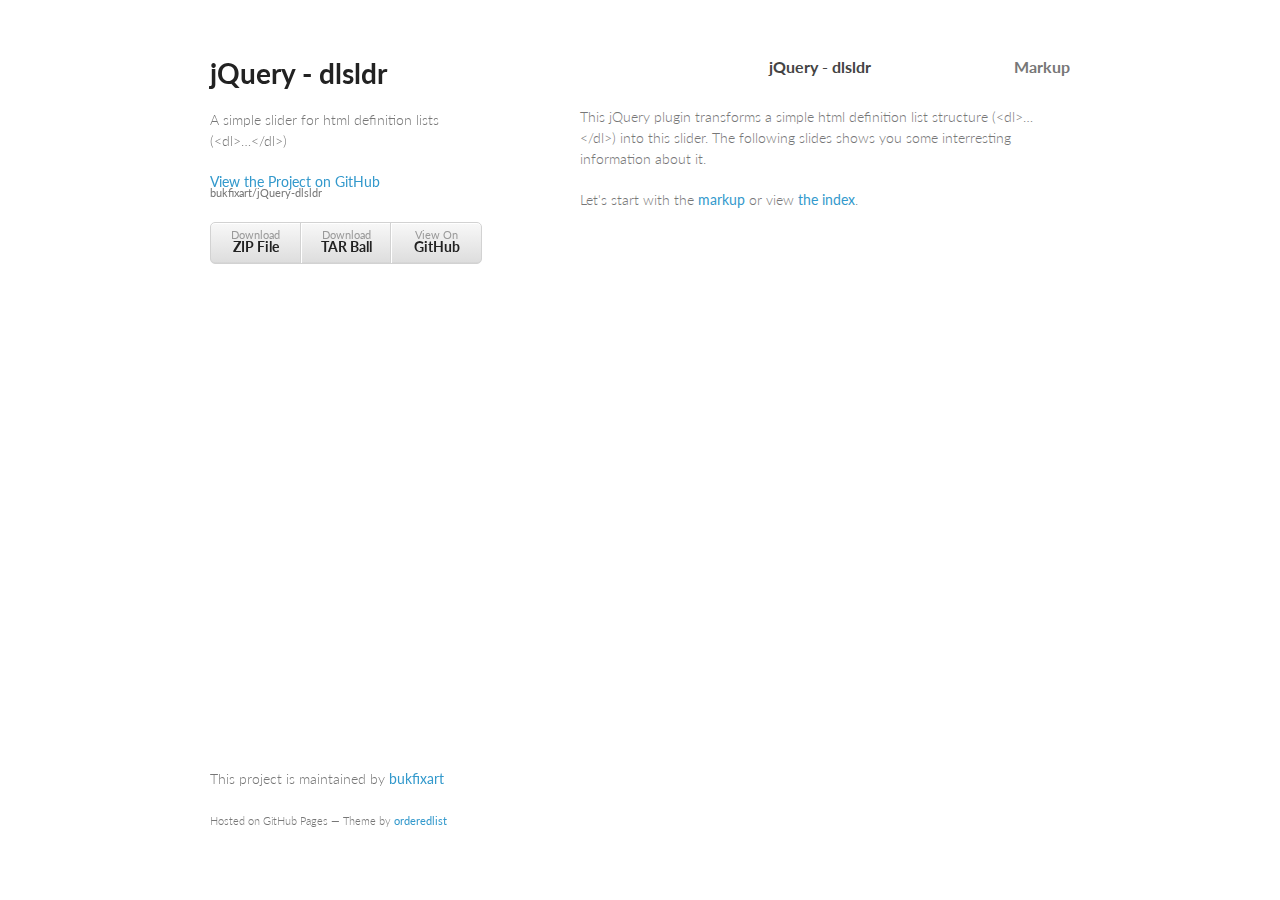
<file: index.html>
<!doctype html>
<html>
  <head>
    <meta charset="utf-8">
    <meta http-equiv="X-UA-Compatible" content="chrome=1">
    <title>jQuery - dlsldr by bukfixart</title>

    <link rel="stylesheet" href="stylesheets/styles.css">
    <link rel="stylesheet" href="stylesheets/pygment_trac.css">
    <link rel="stylesheet" href="css/default.css">
    <meta name="viewport" content="width=device-width, initial-scale=1, user-scalable=no">
    <!--[if lt IE 9]>
    <script src="//html5shiv.googlecode.com/svn/trunk/html5.js"></script>
    <![endif]-->
  </head>
  <body>
    <div class="wrapper">
      <header>
        <h1><a href="#jquerydlsldr" onclick="jQuery('.dlsldr').dlsldr( 'goTo', 0, true)">jQuery - dlsldr</a></h1>
        <p>A simple slider for html definition lists (&lt;dl&gt;&hellip;&lt;/dl&gt;)</p>

        <p class="view"><a href="https://github.com/bukfixart/jQuery-dlsldr">View the Project on GitHub <small>bukfixart/jQuery-dlsldr</small></a></p>


        <ul>
          <li><a href="https://github.com/bukfixart/jQuery-dlsldr/zipball/master">Download <strong>ZIP File</strong></a></li>
          <li><a href="https://github.com/bukfixart/jQuery-dlsldr/tarball/master">Download <strong>TAR Ball</strong></a></li>
          <li><a href="https://github.com/bukfixart/jQuery-dlsldr">View On <strong>GitHub</strong></a></li>
        </ul>
      </header>
      <section>

        <dl class="dlsldr">
            <dt><h3>jQuery - dlsldr</h3></dt>
            <dd>
                <p>This jQuery plugin transforms a simple html definition list structure (&lt;dl&gt;&hellip;&lt;/dl&gt;) into this slider. The following slides shows you some interresting information about it.</p>

                <p>Let's start with the <a href="#markup" onclick="jQuery('.dlsldr').dlsldr( 'goTo', 1, true)">markup</a> or view <a href="#index" onclick="jQuery('.dlsldr').dlsldr( 'goToLast' )">the index</a>.</p>
            </dd>

            <dt><h3>Markup</h3></dt>
            <dd>
                <p>The Markup is quite simple.</p>

                <pre><code>&lt;dl&gt;
    &lt;dt&gt;some title&lt;/dt&gt;
    &lt;dd&gt;some content&lt;/dd&gt;
    &hellip;
&lt;/dl&gt;
</code></pre>
                <p>After this, you only have to tell the plugin to start: <a href="#initialization" onclick="jQuery('.dlsldr').dlsldr( 'goTo', 2, true);">Initialization</a>.</p>
            </dd>

            <dt><h3>Initialization</h3></dt>
            <dd>
                <p>To initialize to plugin just use this little snippet inside your javascript</p>

                <pre><code>$( 'dl' ).dlsldr();</code></pre>

                <p>and it's done.</p>

                <p>Off course, there're many of options and also some methods to interact with, but this is all you need to getting started.</p>

                <p>If you are bored of clicking this slides one by one, just try to click or move a title or the contents directly ;-)</p>

                <p>Now dive in, an get <a href="#moreinformation" onclick="jQuery('.dlsldr').dlsldr( 'goTo', 3, true);">more information</a>.</p>

            </dd>

            <dt><h3>More information</h3></dt>
            <dd>
                <p>Unfortunately there isn't any more information here, since they'll be written. Please take a look at the <a href="https://github.com/bukfixart/jQuery-dlsldr/blob/master/README.md" target="githubdlsldr" title="readme">readme</a> of this project.</p>
            </dd>

            <dt><h3>Index</h3></dt>
            <dd>
                <ol>
                    <li><a href="#jquerydlsldr" onclick="jQuery('.dlsldr').dlsldr( 'goTo', 0, true)">jQuery - dlsldr</a></li>
                    <li><a href="#markup" onclick="jQuery('.dlsldr').dlsldr( 'goTo', 1, true)">Markup</a></li>
                    <li><a href="#markup" onclick="jQuery('.dlsldr').dlsldr( 'goTo', 2, true);">Initialization</a></li>
                    <li><a href="#moreinformation" onclick="jQuery('.dlsldr').dlsldr( 'goTo', 3, true);">More information</a></li>
                    <li><a href="#index" onclick="jQuery('.dlsldr').dlsldr( 'goToLast', true );">Index - you are here!1!</a></li>
                </ol>
            </dd>

        </dl>

      </section>
      <footer>
        <p>This project is maintained by <a href="https://github.com/bukfixart">bukfixart</a></p>
        <p><small>Hosted on GitHub Pages &mdash; Theme by <a href="https://github.com/orderedlist">orderedlist</a></small></p>
      </footer>
    </div>
    <script src="javascripts/scale.fix.js"></script>
    <script src="javascripts/jquery-1.8.0.min.js"></script>
    <script src="javascripts/dlsldr-0.0.2.min.js"></script>
    <script type="text/javascript">
    // <![CDATA[
        ;( function( $ )
        {
            $( function()
            {
                $( '.dlsldr' ).dlsldr();
            } );
        } ( jQuery ) );
    // ]]>
    </script>

              <script type="text/javascript">
            var gaJsHost = (("https:" == document.location.protocol) ? "https://ssl." : "http://www.");
            document.write(unescape("%3Cscript src='" + gaJsHost + "google-analytics.com/ga.js' type='text/javascript'%3E%3C/script%3E"));
          </script>
          <script type="text/javascript">
            try {
              var pageTracker = _gat._getTracker("UA-34213294-1");
            pageTracker._trackPageview();
            } catch(err) {}
          </script>

  </body>
</html>
</file>
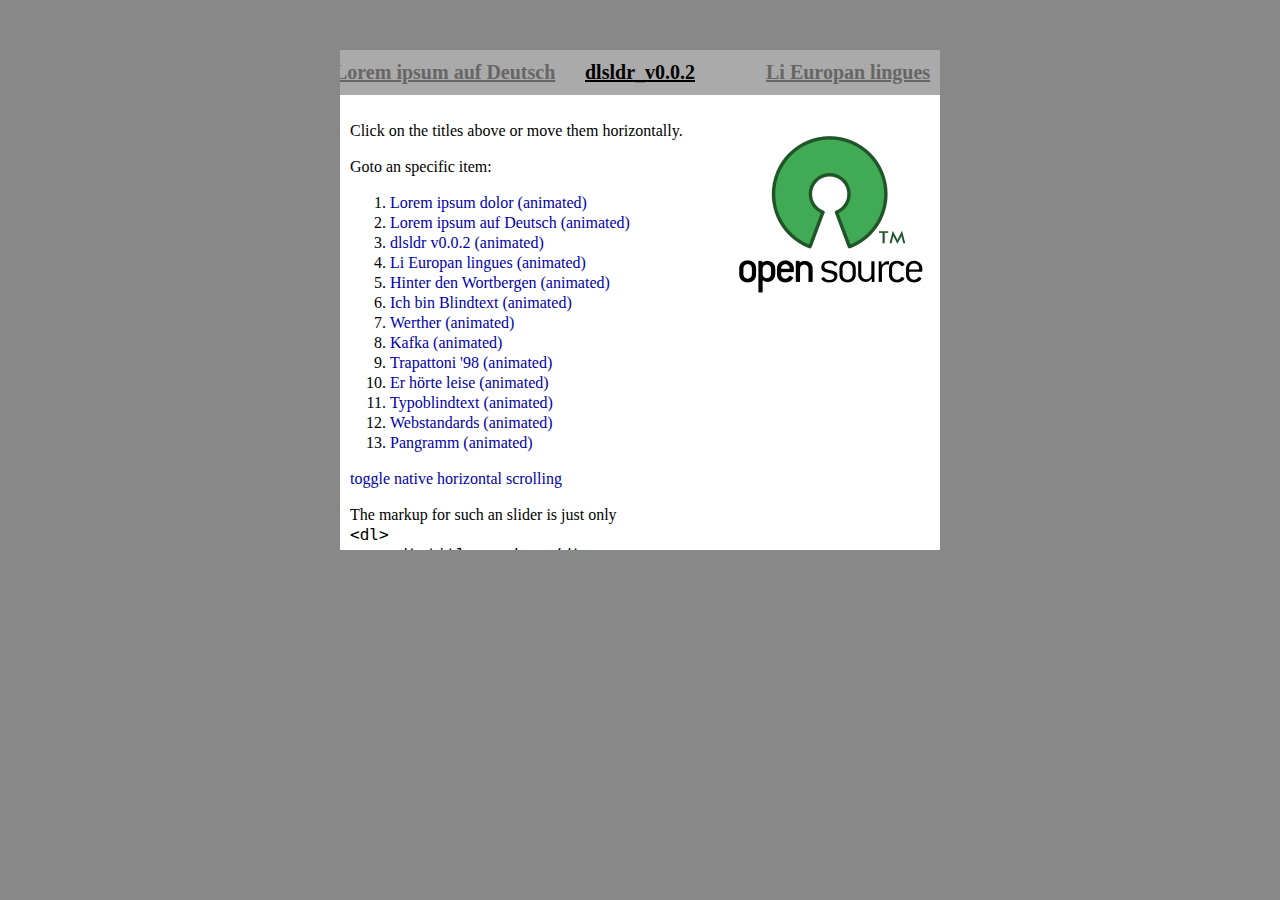
<file: examples/default.html>
<!DOCTYPE html>
<html>
    <head>

        <meta http-equiv="content-type" content="text/html; charset=utf-8"/>

        <script src="../lib/js/jquery/jquery-1.8.0.min.js" type="text/javascript"></script>
        <script src="../js/dlsldr-0.0.2.js" type="text/javascript"></script>

        <style>

            html
            {
                font-size           : 62.5%;
            }

            body
            {
                font-family         : 'Times New Roman';
                font-size           : 16px;
                font-size           : 1.6rem;
                line-height         : 1.25;
                background          : #888;
            }

            dl
            {
                width               : 600px;
                margin              : 50px auto;
                color               : #000;
                background          : #aaa;
            }

            dl dt
            {
                font-size           : 20px;
                font-size           : 2rem;
                font-weight         : bold;
                cursor              : pointer;
                text-decoration     : underline;
                padding             : 10px;
            }

            dl dd
            {
                padding             : 10px;
                margin-left         : 0px;
                background          : #fff;
                overflow            : auto;
            }

            p
            {
                text-align          : justify;
            }


            dl dt
            {
                color               : #666;
            }

            dl dt.dlsldr-active
            {
                color               : #000;
            }

            dl.hscroll {
                overflow-x          : auto !important;
            }

            a
            {
                color               : #00a;
                text-decoration     : none;
            }

            a:hover
            {
                color               : #a00;
                text-decoration     : underline;
            }

        </style>
    </head>
    <body>


        <dl class="dlsldr">
            <dt>
                Lorem ipsum dolor
            </dt>
            <dd>
                <p>Lorem ipsum dolor sit amet, consectetuer adipiscing elit. Aenean commodo ligula eget dolor. Aenean massa. Cum sociis natoque penatibus et magnis dis parturient montes, nascetur ridiculus mus.</p>

                <p>Donec quam felis, ultricies nec, pellentesque eu, pretium quis, sem. Nulla consequat massa quis enim. Donec pede justo, fringilla vel, aliquet nec, vulputate eget, arcu. In enim justo, rhoncus ut, imperdiet a, venenatis vitae, justo.</p>

                <p>Nullam dictum felis eu pede mollis pretium. Integer tincidunt. Cras dapibus. Vivamus elementum semper nisi. Aenean vulputate eleifend tellus. Aenean leo ligula, porttitor eu, consequat vitae, eleifend ac, enim. Aliquam lorem ante, dapibus in, viverra quis, feugiat a, tellus.</p>

                <p>Phasellus viverra nulla ut metus varius laoreet. Quisque rutrum. Aenean imperdiet. Etiam ultricies nisi vel augue. Curabitur ullamcorper ultricies nisi. Nam eget dui. Etiam rhoncus.</p>

                <p>Maecenas tempus, tellus eget condimentum rhoncus, sem quam semper libero, sit amet adipiscing sem neque sed ipsum. Nam quam nunc, blandit vel, luctus pulvinar, hendrerit id, lorem. Maecenas nec odio et ante tincidunt tempus. Donec vitae sapien ut libero venenatis faucibus. Nullam quis ante. Etiam sit amet orci eget eros faucibus tincidunt. Duis leo. Sed fringilla mauris sit amet nibh. Donec sodales sagittis magna. Sed consequat, leo eget bibendum sodales, augue velit cursus nunc,</p>
            </dd>

            <dt>
                Lorem ipsum auf Deutsch
            </dt>
            <dd>
                <p>Auch gibt es niemanden, der den Schmerz an sich liebt, sucht oder wünscht, nur, weil er Schmerz ist, es sei denn, es kommt zu zufälligen Umständen, in denen Mühen und Schmerz ihm große Freude bereiten können.</p>

                <p>Um ein triviales Beispiel zu nehmen, wer von uns unterzieht sich je anstrengender körperlicher Betätigung, außer um Vorteile daraus zu ziehen?</p>

                <p>Aber wer hat irgend ein Recht, einen Menschen zu tadeln, der die Entscheidung trifft, eine Freude zu genießen, die keine unangenehmen Folgen hat, oder einen, der Schmerz vermeidet, welcher keine daraus resultierende Freude nach sich zieht?</p>

                <p>Auch gibt es niemanden, der den Schmerz an sich liebt, sucht oder wünscht, nur, weil er Schmerz ist, es sei denn, es kommt zu zufälligen Umständen, in denen Mühen und Schmerz ihm große Freude bereiten können.</p>

                <p>Um ein triviales Beispiel zu nehmen, wer von uns unterzieht sich je anstrengender körperlicher Betätigung, außer um Vorteile daraus zu ziehen? Aber wer hat irgend ein Recht, einen Menschen zu tadeln, der die Entscheidung trifft, eine Freude zu genießen, die keine unangenehmen Folgen hat, oder einen, der Schmerz vermeidet, welcher keine daraus resultierende Freude nach sich zieht? Auch gibt es niemanden, der den Schmerz an sich liebt, sucht oder wünscht, nur,</p>
            </dd>

            <dt>
                dlsldr_v0.0.2
            </dt>
            <dd>

                <p>
                    <a href="http://opensource.org/" target="_blank" title="opensource.org">
                        <img src="../lib/img/opensource/os-logo-200px.png" align="right" alt="open source" border="0"/>
                    </a>
                    Click on the titles above or move them horizontally.
                </p>

                <p>Goto an specific item:</p>
                <ol>
                    <li>
                        <a href="#" onclick="jQuery( this ).parents( 'dd' ).dlsldr( 'goTo', 0 )">Lorem ipsum dolor</a>
                        <a href="#" onclick="jQuery( this ).parents( 'dd' ).dlsldr( 'goTo', 0, true )">(animated)</a>
                    </li>
                    <li>
                        <a href="#" onclick="jQuery( this ).parents( 'dd' ).dlsldr( 'goTo', 1 )">Lorem ipsum auf Deutsch</a>
                        <a href="#" onclick="jQuery( this ).parents( 'dd' ).dlsldr( 'goTo', 1, true )">(animated)</a>
                    </li>
                    <li>
                        <a href="#" onclick="jQuery( this ).parents( 'dd' ).dlsldr( 'goTo', 2 )">dlsldr v0.0.2</a>
                        <a href="#" onclick="jQuery( this ).parents( 'dd' ).dlsldr( 'goTo', 2, true )">(animated)</a>
                    </li>
                    <li>
                        <a href="#" onclick="jQuery( this ).parents( 'dd' ).dlsldr( 'goTo', 3 )">Li Europan lingues</a>
                        <a href="#" onclick="jQuery( this ).parents( 'dd' ).dlsldr( 'goTo', 3, true )">(animated)</a>
                    </li>
                    <li>
                        <a href="#" onclick="jQuery( this ).parents( 'dd' ).dlsldr( 'goTo', 4 )">Hinter den Wortbergen</a>
                        <a href="#" onclick="jQuery( this ).parents( 'dd' ).dlsldr( 'goTo', 4, true )">(animated)</a>
                    </li>
                    <li>
                        <a href="#" onclick="jQuery( this ).parents( 'dd' ).dlsldr( 'goTo', 5 )">Ich bin Blindtext</a>
                        <a href="#" onclick="jQuery( this ).parents( 'dd' ).dlsldr( 'goTo', 5, true )">(animated)</a>
                    </li>
                    <li>
                        <a href="#" onclick="jQuery( this ).parents( 'dd' ).dlsldr( 'goTo', 6 )">Werther</a>
                        <a href="#" onclick="jQuery( this ).parents( 'dd' ).dlsldr( 'goTo', 6, true )">(animated)</a>
                    </li>
                    <li>
                        <a href="#" onclick="jQuery( this ).parents( 'dd' ).dlsldr( 'goTo', 7 )">Kafka</a>
                        <a href="#" onclick="jQuery( this ).parents( 'dd' ).dlsldr( 'goTo', 7, true )">(animated)</a>
                    </li>
                    <li>
                        <a href="#" onclick="jQuery( this ).parents( 'dd' ).dlsldr( 'goTo', 8 )">Trapattoni '98</a>
                        <a href="#" onclick="jQuery( this ).parents( 'dd' ).dlsldr( 'goTo', 8, true )">(animated)</a>
                    </li>
                    <li>
                        <a href="#" onclick="jQuery( this ).parents( 'dd' ).dlsldr( 'goTo', 9 )">Er hörte leise</a>
                        <a href="#" onclick="jQuery( this ).parents( 'dd' ).dlsldr( 'goTo', 9, true )">(animated)</a>
                    </li>
                    <li>
                        <a href="#" onclick="jQuery( this ).parents( 'dd' ).dlsldr( 'goTo', 10 )">Typoblindtext</a>
                        <a href="#" onclick="jQuery( this ).parents( 'dd' ).dlsldr( 'goTo', 10, true )">(animated)</a>
                    </li>
                    <li>
                        <a href="#" onclick="jQuery( this ).parents( 'dd' ).dlsldr( 'goTo', 11 )">Webstandards</a>
                        <a href="#" onclick="jQuery( this ).parents( 'dd' ).dlsldr( 'goTo', 11, true )">(animated)</a>
                    </li>
                    <li>
                        <a href="#" onclick="jQuery( this ).parents( 'dd' ).dlsldr( 'goTo', 12 )">Pangramm</a>
                        <a href="#" onclick="jQuery( this ).parents( 'dd' ).dlsldr( 'goTo', 12, true )">(animated)</a>
                    </li>
                </ol>

                <p><a href="#" onclick="jQuery( this ).parents( 'dl' ).toggleClass( 'hscroll' );">toggle native horizontal scrolling</a></p>

                <p>The markup for such an slider is just only<br/>
                    <tt>
                        &lt;dl&gt;<br/>
                        &nbsp; &nbsp; &lt;dt&gt;title markup&lt;/dt&gt;<br/>
                        &nbsp; &nbsp; &lt;dd&gt;content markup&lt;/dd&gt;<br/>
                        &nbsp; &nbsp; &lt;dt&gt;title markup&lt;/dt&gt;<br/>
                        &nbsp; &nbsp; &lt;dd&gt;content markup&lt;/dd&gt;<br/>
                        &nbsp; &nbsp; &hellip;<br/>
                        &lt;/dl&gt;<br/>
                    </tt>

                <p>The plugin doesn't change anything within the given markup structure aside from some necessary classes and styles.</p>

                <p>Currently there are some sizing bugs in IE7 and miscellaneous bugs with untested options.</p>
            </dd>

            <dt>
                Li Europan lingues
            </dt>
            <dd>
                <p>Li Europan lingues es membres del sam familie. Lor separat existentie es un myth. Por scientie, musica, sport etc, litot Europa usa li sam vocabular.</p>

                <p>Li lingues differe solmen in li grammatica, li pronunciation e li plu commun vocabules. Omnicos directe al desirabilite de un nov lingua franca: On refusa continuar payar custosi traductores.</p>

                <p>At solmen va esser necessi far uniform grammatica, pronunciation e plu sommun paroles. Ma quande lingues coalesce, li grammatica del resultant lingue es plu simplic e regulari quam ti del coalescent lingues.</p>

                <p>Li nov lingua franca va esser plu simplic e regulari quam li existent Europan lingues. It va esser tam simplic quam Occidental in fact, it va esser Occidental. A un Angleso it va semblar un simplificat Angles, quam un skeptic Cambridge amico dit me que Occidental es.</p>

                <p>Li Europan lingues es membres del sam familie. Lor separat existentie es un myth. Por scientie, musica, sport etc, litot Europa usa li sam vocabular. Li lingues differe solmen in li grammatica, li pronunciation e li plu commun vocabules. Omnicos directe al desirabilite de un nov lingua franca: On refusa continuar payar custosi traductores. At solmen va esser necessi far uniform grammatica, pronunciation e plu sommun paroles.</p>
            </dd>

            <dt>
                Hinter den Wortbergen
            </dt>
            <dd>
                <p>Weit hinten, hinter den Wortbergen, fern der Länder Vokalien und Konsonantien leben die Blindtexte. Abgeschieden wohnen Sie in Buchstabhausen an der Küste des Semantik, eines großen Sprachozeans.</p>

                <p>Ein kleines Bächlein namens Duden fließt durch ihren Ort und versorgt sie mit den nötigen Regelialien. Es ist ein paradiesmatisches Land, in dem einem gebratene Satzteile in den Mund fliegen.</p>

                <p>Nicht einmal von der allmächtigen Interpunktion werden die Blindtexte beherrscht – ein geradezu unorthographisches Leben. Eines Tages aber beschloß eine kleine Zeile Blindtext, ihr Name war Lorem Ipsum, hinaus zu gehen in die weite Grammatik.</p>

                <p>Der große Oxmox riet ihr davon ab, da es dort wimmele von bösen Kommata, wilden Fragezeichen und hinterhältigen Semikoli, doch das Blindtextchen ließ sich nicht beirren. Es packte seine sieben Versalien, schob sich sein Initial in den Gürtel und machte sich auf den Weg.</p>

                <p>Als es die ersten Hügel des Kursivgebirges erklommen hatte, warf es einen letzten Blick zurück auf die Skyline seiner Heimatstadt Buchstabhausen, die Headline von Alphabetdorf und die Subline seiner eigenen Straße, der Zeilengasse. Wehmütig lief ihm eine rhetorische Frage über die Wange, dann setzte es seinen Weg fort. Unterwegs traf es eine Copy. Die Copy warnte das Blindtextchen, da, wo sie herkäme wäre sie</p>
            </dd>

            <dt>
                Ich bin Blindtext
            </dt>
            <dd>
                <p>Ich bin Blindtext. Von Geburt an. Es hat lange gedauert, bis ich begriffen habe, was es bedeutet, ein blinder Text zu sein: Man macht keinen Sinn. Man wirkt hier und da aus dem Zusammenhang gerissen.</p>

                <p>Oft wird man gar nicht erst gelesen. Aber bin ich deshalb ein schlechter Text? Ich weiß, dass ich nie die Chance haben werde im Stern zu erscheinen. Aber bin ich darum weniger wichtig? Ich bin blind!</p>

                <p>Aber ich bin gerne Text. Und sollten Sie mich jetzt tatsächlich zu Ende lesen, dann habe ich etwas geschafft, was den meisten "normalen" Texten nicht gelingt. Ich bin Blindtext. Von Geburt an.</p>

                <p>Es hat lange gedauert, bis ich begriffen habe, was es bedeutet, ein blinder Text zu sein: Man macht keinen Sinn. Man wirkt hier und da aus dem Zusammenhang gerissen. Oft wird man gar nicht erst gelesen.</p>

                <p>Aber bin ich deshalb ein schlechter Text? Ich weiß, dass ich nie die Chance haben werde im Stern zu erscheinen. Aber bin ich darum weniger wichtig? Ich bin blind! Aber ich bin gerne Text. Und sollten Sie mich jetzt tatsächlich zu Ende lesen, dann habe ich etwas geschafft, was den meisten "normalen" Texten nicht gelingt. Ich bin Blindtext. Von</p>
            </dd>

            <dt>
                Werther
            </dt>
            <dd>
                <p>Eine wunderbare Heiterkeit hat meine ganze Seele eingenommen, gleich den süßen Frühlingsmorgen, die ich mit ganzem Herzen genieße. Ich bin allein und freue mich meines Lebens in dieser Gegend, die für solche Seelen geschaffen ist wie die meine.</p>

                <p>Ich bin so glücklich, mein Bester, so ganz in dem Gefühle von ruhigem Dasein versunken, daß meine Kunst darunter leidet. Ich könnte jetzt nicht zeichnen, nicht einen Strich, und bin nie ein größerer Maler gewesen als in diesen Augenblicken.</p>

                <p>Wenn das liebe Tal um mich dampft, und die hohe Sonne an der Oberfläche der undurchdringlichen Finsternis meines Waldes ruht, und nur einzelne Strahlen sich in das innere Heiligtum stehlen, ich dann im hohen Grase am fallenden Bache liege, und näher an der Erde tausend mannigfaltige Gräschen mir merkwürdig werden; wenn ich das Wimmeln der kleinen Welt zwischen Halmen, die unzähligen, unergründlichen Gestalten der Würmchen, der Mückchen näher an meinem Herzen fühle, und fühle die Gegenwart des Allmächtigen, der uns nach seinem Bilde schuf, das Wehen des Alliebenden, der uns in ewiger Wonne schwebend trägt und erhält; mein Freund!</p>

                <p>Wenn's dann um meine Augen dämmert, und die Welt um mich her und der Himmel ganz in meiner Seele ruhn wie die Gestalt einer</p>
            </dd>

            <dt>
                Kafka
            </dt>
            <dd>
                <p>Jemand musste Josef K. verleumdet haben, denn ohne dass er etwas Böses getan hätte, wurde er eines Morgens verhaftet. »Wie ein Hund! « sagte er, es war, als sollte die Scham ihn überleben.</p>

                <p>Als Gregor Samsa eines Morgens aus unruhigen Träumen erwachte, fand er sich in seinem Bett zu einem ungeheueren Ungeziefer verwandelt.</p>

                <p>Und es war ihnen wie eine Bestätigung ihrer neuen Träume und guten Absichten, als am Ziele ihrer Fahrt die Tochter als erste sich erhob und ihren jungen Körper dehnte.</p>

                <p>»Es ist ein eigentümlicher Apparat«, sagte der Offizier zu dem Forschungsreisenden und überblickte mit einem gewissermaßen bewundernden Blick den ihm doch wohlbekannten Apparat. Sie hätten noch ins Boot springen können, aber der Reisende hob ein schweres, geknotetes Tau vom Boden, drohte ihnen damit und hielt sie dadurch von dem Sprunge ab.</p>

                <p>In den letzten Jahrzehnten ist das Interesse an Hungerkünstlern sehr zurückgegangen. Aber sie überwanden sich, umdrängten den Käfig und wollten sich gar nicht fortrühren. Jemand musste Josef K. verleumdet haben, denn ohne dass er etwas Böses getan hätte, wurde er eines Morgens verhaftet. »Wie ein Hund! « sagte er, es war, als sollte die Scham ihn überleben. Als Gregor Samsa eines Morgens aus unruhigen Träumen erwachte, fand er sich</p>
            </dd>

            <dt>
                Trapattoni '98
            </dt>
            <dd>
                <p>Es gibt im Moment in diese Mannschaft, oh, einige Spieler vergessen ihnen Profi was sie sind. Ich lese nicht sehr viele Zeitungen, aber ich habe gehört viele Situationen. Erstens: wir haben nicht offensiv gespielt.</p>

                <p>Es gibt keine deutsche Mannschaft spielt offensiv und die Name offensiv wie Bayern. Letzte Spiel hatten wir in Platz drei Spitzen: Elber, Jancka und dann Zickler. Wir müssen nicht vergessen Zickler.</p>

                <p>Zickler ist eine Spitzen mehr, Mehmet eh mehr Basler. Ist klar diese Wörter, ist möglich verstehen, was ich hab gesagt? Danke. Offensiv, offensiv ist wie machen wir in Platz.</p>

                <p>Zweitens: ich habe erklärt mit diese zwei Spieler: nach Dortmund brauchen vielleicht Halbzeit Pause. Ich habe auch andere Mannschaften gesehen in Europa nach diese Mittwoch. Ich habe gesehen auch zwei Tage die Training. Ein Trainer ist nicht ein Idiot!</p>

                <p>Ein Trainer sei sehen was passieren in Platz. In diese Spiel es waren zwei, drei diese Spieler waren schwach wie eine Flasche leer! Haben Sie gesehen Mittwoch, welche Mannschaft hat gespielt Mittwoch? Hat gespielt Mehmet oder gespielt Basler oder hat gespielt Trapattoni? Diese Spieler beklagen mehr als sie spielen! Wissen Sie, warum die Italienmannschaften kaufen nicht diese Spieler? Weil wir haben gesehen viele Male solche Spiel! Haben</p>
            </dd>

            <dt>
                Er hörte leise
            </dt>
            <dd>
                <p>Er hörte leise Schritte hinter sich. Das bedeutete nichts Gutes. Wer würde ihm schon folgen, spät in der Nacht und dazu noch in dieser engen Gasse mitten im übel beleumundeten Hafenviertel?</p>

                <p>Gerade jetzt, wo er das Ding seines Lebens gedreht hatte und mit der Beute verschwinden wollte! Hatte einer seiner zahllosen Kollegen dieselbe Idee gehabt, ihn beobachtet und abgewartet, um ihn nun um die Früchte seiner Arbeit zu erleichtern?</p>

                <p>Oder gehörten die Schritte hinter ihm zu einem der unzähligen Gesetzeshüter dieser Stadt, und die stählerne Acht um seine Handgelenke würde gleich zuschnappen? Er konnte die Aufforderung stehen zu bleiben schon hören.</p>

                <p>Gehetzt sah er sich um. Plötzlich erblickte er den schmalen Durchgang. Blitzartig drehte er sich nach rechts und verschwand zwischen den beiden Gebäuden. Beinahe wäre er dabei über den umgestürzten Mülleimer gefallen, der mitten im Weg lag.</p>

                <p>Er versuchte, sich in der Dunkelheit seinen Weg zu ertasten und erstarrte: Anscheinend gab es keinen anderen Ausweg aus diesem kleinen Hof als den Durchgang, durch den er gekommen war. Die Schritte wurden lauter und lauter, er sah eine dunkle Gestalt um die Ecke biegen. Fieberhaft irrten seine Augen durch die nächtliche Dunkelheit und suchten einen Ausweg. War jetzt wirklich</p>
            </dd>

            <dt>
                Typoblindtext
            </dt>
            <dd>
                <p>Dies ist ein Typoblindtext. An ihm kann man sehen, ob alle Buchstaben da sind und wie sie aussehen. Manchmal benutzt man Worte wie Hamburgefonts, Rafgenduks oder Handgloves, um Schriften zu testen.</p>

                <p>Manchmal Sätze, die alle Buchstaben des Alphabets enthalten - man nennt diese Sätze »Pangrams«. Sehr bekannt ist dieser: The quick brown fox jumps over the lazy old dog.</p>

                <p>Oft werden in Typoblindtexte auch fremdsprachige Satzteile eingebaut (AVAIL® and Wefox™ are testing aussi la Kerning), um die Wirkung in anderen Sprachen zu testen. In Lateinisch sieht zum Beispiel fast jede Schrift gut aus. Quod erat demonstrandum.</p>

                <p>Seit 1975 fehlen in den meisten Testtexten die Zahlen, weswegen nach TypoGb. 204 § ab dem Jahr 2034 Zahlen in 86 der Texte zur Pflicht werden. Nichteinhaltung wird mit bis zu 245 € oder 368 $ bestraft.</p>

                <p>Genauso wichtig in sind mittlerweile auch Âçcèñtë, die in neueren Schriften aber fast immer enthalten sind. Ein wichtiges aber schwierig zu integrierendes Feld sind OpenType-Funktionalitäten. Je nach Software und Voreinstellungen können eingebaute Kapitälchen, Kerning oder Ligaturen (sehr pfiffig) nicht richtig dargestellt werden. Dies ist ein Typoblindtext. An ihm kann man sehen, ob alle Buchstaben da sind und wie sie aussehen. Manchmal benutzt man Worte wie Hamburgefonts, Rafgenduks</p>
            </dd>

            <dt>
                Webstandards
            </dt>
            <dd>
                <p>Überall dieselbe alte Leier. Das Layout ist fertig, der Text lässt auf sich warten. Damit das Layout nun nicht nackt im Raume steht und sich klein und leer vorkommt, springe ich ein: der Blindtext.</p>

                <p>Genau zu diesem Zwecke erschaffen, immer im Schatten meines großen Bruders »Lorem Ipsum«, freue ich mich jedes Mal, wenn Sie ein paar Zeilen lesen. Denn esse est percipi - Sein ist wahrgenommen werden.</p>

                <p>Und weil Sie nun schon die Güte haben, mich ein paar weitere Sätze lang zu begleiten, möchte ich diese Gelegenheit nutzen, Ihnen nicht nur als Lückenfüller zu dienen, sondern auf etwas hinzuweisen, das es ebenso verdient wahrgenommen zu werden: Webstandards nämlich.</p>

                <p>Sehen Sie, Webstandards sind das Regelwerk, auf dem Webseiten aufbauen. So gibt es Regeln für HTML, CSS, JavaScript oder auch XML; Worte, die Sie vielleicht schon einmal von Ihrem Entwickler gehört haben.</p>

                <p>Diese Standards sorgen dafür, dass alle Beteiligten aus einer Webseite den größten Nutzen ziehen. Im Gegensatz zu früheren Webseiten müssen wir zum Beispiel nicht mehr zwei verschiedene Webseiten für den Internet Explorer und einen anderen Browser programmieren. Es reicht eine Seite, die - richtig angelegt - sowohl auf verschiedenen Browsern im Netz funktioniert, aber ebenso gut für den Ausdruck oder</p>
            </dd>

            <dt>
                Pangramm
            </dt>
            <dd>
                <p>Zwei flinke Boxer jagen die quirlige Eva und ihren Mops durch Sylt. Franz jagt im komplett verwahrlosten Taxi quer durch Bayern. Zwölf Boxkämpfer jagen Viktor quer über den großen Sylter Deich. Vogel Quax zwickt Johnys Pferd Bim.</p>

                <p>Sylvia wagt quick den Jux bei Pforzheim. Polyfon zwitschernd aßen Mäxchens Vögel Rüben, Joghurt und Quark. "Fix, Schwyz! " quäkt Jürgen blöd vom Paß. Victor jagt zwölf Boxkämpfer quer über den großen Sylter Deich.</p>

                <p>Falsches Üben von Xylophonmusik quält jeden größeren Zwerg. Heizölrückstoßabdämpfung. Zwei flinke Boxer jagen die quirlige Eva und ihren Mops durch Sylt. Franz jagt im komplett verwahrlosten Taxi quer durch Bayern.</p>

                <p>Zwölf Boxkämpfer jagen Viktor quer über den großen Sylter Deich. Vogel Quax zwickt Johnys Pferd Bim. Sylvia wagt quick den Jux bei Pforzheim. Polyfon zwitschernd aßen Mäxchens Vögel Rüben, Joghurt und Quark. "Fix, Schwyz!</p>

                <p>" quäkt Jürgen blöd vom Paß. Victor jagt zwölf Boxkämpfer quer über den großen Sylter Deich. Falsches Üben von Xylophonmusik quält jeden größeren Zwerg. Heizölrückstoßabdämpfung. Zwei flinke Boxer jagen die quirlige Eva und ihren Mops durch Sylt. Franz jagt im komplett verwahrlosten Taxi quer durch Bayern. Zwölf Boxkämpfer jagen Viktor quer über den großen Sylter Deich. Vogel Quax zwickt Johnys Pferd Bim. Sylvia wagt quick den Jux</p>
            </dd>
        </dl>



        <script type="text/javascript">
        // <![CDATA[
            ;( function( $ )
            {
                $( function()
                {
                    $( 'dl' ).dlsldr( { 'container' : { 'height' : 500 } } );
                    $( 'dl' ).dlsldr( 'goTo', 2 );
                } );
            } ( jQuery ) );
        // ]]>
        </script>


    </body>
</html>
</file>
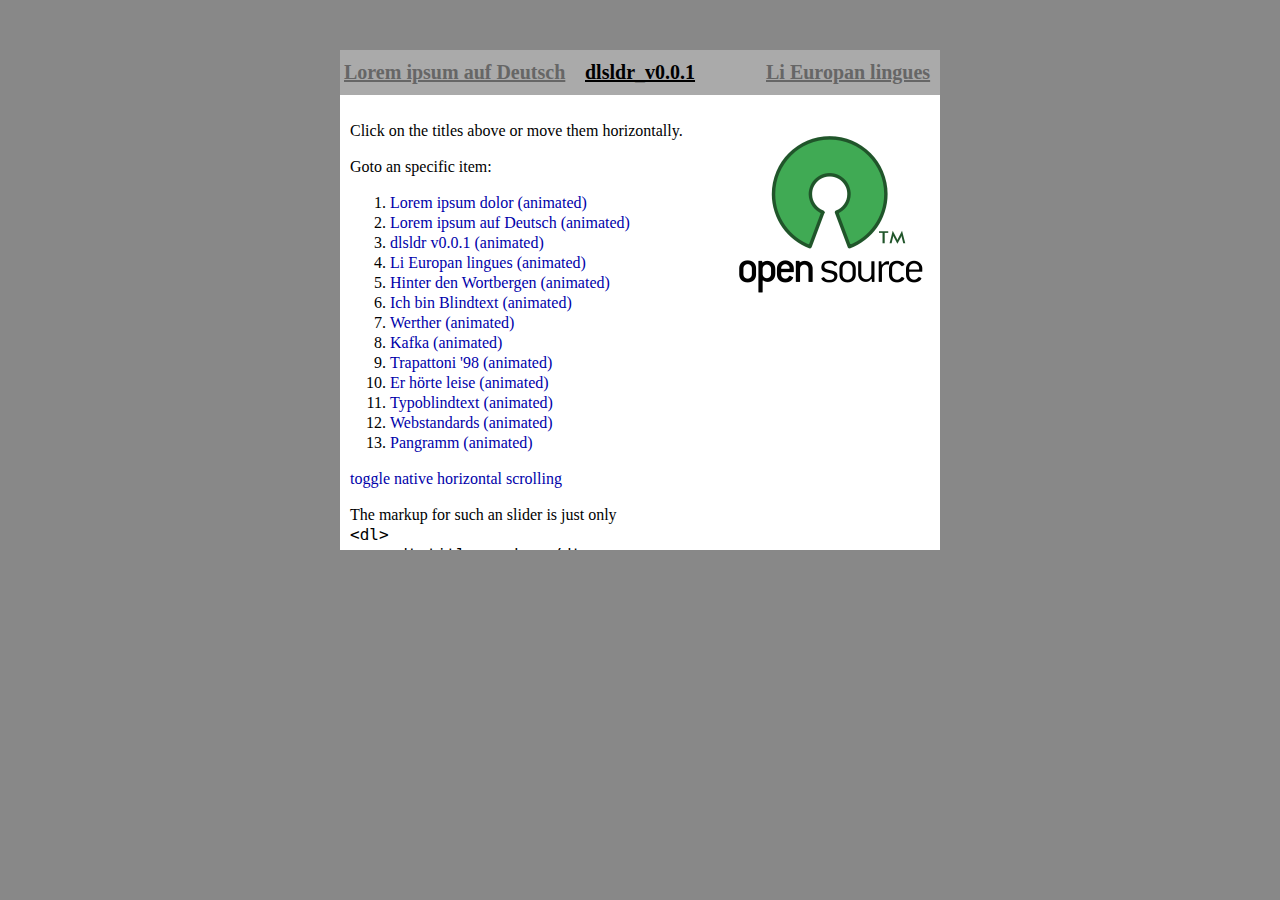
<file: examples/example-0.0.1.html>
<!DOCTYPE html>
<html>
    <head>

        <meta http-equiv="content-type" content="text/html; charset=utf-8"/>

        <script src="../lib/js/jquery/jquery-1.8.0.min.js" type="text/javascript"></script>
        <script src="../js/dlsldr-0.0.1.js" type="text/javascript"></script>

        <style>

            html
            {
                font-size           : 62.5%;
            }

            body
            {
                font-family         : 'Times New Roman';
                font-size           : 16px;
                font-size           : 1.6rem;
                line-height         : 1.25;
                background          : #888;
            }

            dl
            {
                width               : 600px;
                margin              : 50px auto;
                color               : #000;
                background          : #aaa;
            }

            dl dt
            {
                font-size           : 20px;
                font-size           : 2rem;
                font-weight         : bold;
                cursor              : pointer;
                text-decoration     : underline;
                padding             : 10px;
            }

            dl dd
            {
                padding             : 10px;
                margin-left         : 0px;
                background          : #fff;
                overflow            : auto;
            }

            p
            {
                text-align          : justify;
            }


            dl dt
            {
                color               : #666;
            }

            dl dt.dlsldr-active
            {
                color               : #000;
            }

            dl.hscroll {
                overflow-x          : auto !important;
            }

            a
            {
                color               : #00a;
                text-decoration     : none;
            }

            a:hover
            {
                color               : #a00;
                text-decoration     : underline;
            }

        </style>
    </head>
    <body>


        <dl class="dlsldr">
            <dt>
                Lorem ipsum dolor
            </dt>
            <dd>
                <p>Lorem ipsum dolor sit amet, consectetuer adipiscing elit. Aenean commodo ligula eget dolor. Aenean massa. Cum sociis natoque penatibus et magnis dis parturient montes, nascetur ridiculus mus.</p>

                <p>Donec quam felis, ultricies nec, pellentesque eu, pretium quis, sem. Nulla consequat massa quis enim. Donec pede justo, fringilla vel, aliquet nec, vulputate eget, arcu. In enim justo, rhoncus ut, imperdiet a, venenatis vitae, justo.</p>

                <p>Nullam dictum felis eu pede mollis pretium. Integer tincidunt. Cras dapibus. Vivamus elementum semper nisi. Aenean vulputate eleifend tellus. Aenean leo ligula, porttitor eu, consequat vitae, eleifend ac, enim. Aliquam lorem ante, dapibus in, viverra quis, feugiat a, tellus.</p>

                <p>Phasellus viverra nulla ut metus varius laoreet. Quisque rutrum. Aenean imperdiet. Etiam ultricies nisi vel augue. Curabitur ullamcorper ultricies nisi. Nam eget dui. Etiam rhoncus.</p>

                <p>Maecenas tempus, tellus eget condimentum rhoncus, sem quam semper libero, sit amet adipiscing sem neque sed ipsum. Nam quam nunc, blandit vel, luctus pulvinar, hendrerit id, lorem. Maecenas nec odio et ante tincidunt tempus. Donec vitae sapien ut libero venenatis faucibus. Nullam quis ante. Etiam sit amet orci eget eros faucibus tincidunt. Duis leo. Sed fringilla mauris sit amet nibh. Donec sodales sagittis magna. Sed consequat, leo eget bibendum sodales, augue velit cursus nunc,</p>
            </dd>

            <dt>
                Lorem ipsum auf Deutsch
            </dt>
            <dd>
                <p>Auch gibt es niemanden, der den Schmerz an sich liebt, sucht oder wünscht, nur, weil er Schmerz ist, es sei denn, es kommt zu zufälligen Umständen, in denen Mühen und Schmerz ihm große Freude bereiten können.</p>

                <p>Um ein triviales Beispiel zu nehmen, wer von uns unterzieht sich je anstrengender körperlicher Betätigung, außer um Vorteile daraus zu ziehen?</p>

                <p>Aber wer hat irgend ein Recht, einen Menschen zu tadeln, der die Entscheidung trifft, eine Freude zu genießen, die keine unangenehmen Folgen hat, oder einen, der Schmerz vermeidet, welcher keine daraus resultierende Freude nach sich zieht?</p>

                <p>Auch gibt es niemanden, der den Schmerz an sich liebt, sucht oder wünscht, nur, weil er Schmerz ist, es sei denn, es kommt zu zufälligen Umständen, in denen Mühen und Schmerz ihm große Freude bereiten können.</p>

                <p>Um ein triviales Beispiel zu nehmen, wer von uns unterzieht sich je anstrengender körperlicher Betätigung, außer um Vorteile daraus zu ziehen? Aber wer hat irgend ein Recht, einen Menschen zu tadeln, der die Entscheidung trifft, eine Freude zu genießen, die keine unangenehmen Folgen hat, oder einen, der Schmerz vermeidet, welcher keine daraus resultierende Freude nach sich zieht? Auch gibt es niemanden, der den Schmerz an sich liebt, sucht oder wünscht, nur,</p>
            </dd>

            <dt>
                dlsldr_v0.0.1
            </dt>
            <dd>

                <p>
                    <a href="http://opensource.org/" target="_blank" title="opensource.org">
                        <img src="../lib/img/opensource/os-logo-200px.png" align="right" alt="open source" border="0"/>
                    </a>
                    Click on the titles above or move them horizontally.
                </p>

                <p>Goto an specific item:</p>
                <ol>
                    <li>
                        <a href="#" onclick="jQuery( this ).parents( 'dd' ).dlsldr( 'goTo', 0 )">Lorem ipsum dolor</a>
                        <a href="#" onclick="jQuery( this ).parents( 'dd' ).dlsldr( 'goTo', 0, true )">(animated)</a>
                    </li>
                    <li>
                        <a href="#" onclick="jQuery( this ).parents( 'dd' ).dlsldr( 'goTo', 1 )">Lorem ipsum auf Deutsch</a>
                        <a href="#" onclick="jQuery( this ).parents( 'dd' ).dlsldr( 'goTo', 1, true )">(animated)</a>
                    </li>
                    <li>
                        <a href="#" onclick="jQuery( this ).parents( 'dd' ).dlsldr( 'goTo', 2 )">dlsldr v0.0.1</a>
                        <a href="#" onclick="jQuery( this ).parents( 'dd' ).dlsldr( 'goTo', 2, true )">(animated)</a>
                    </li>
                    <li>
                        <a href="#" onclick="jQuery( this ).parents( 'dd' ).dlsldr( 'goTo', 3 )">Li Europan lingues</a>
                        <a href="#" onclick="jQuery( this ).parents( 'dd' ).dlsldr( 'goTo', 3, true )">(animated)</a>
                    </li>
                    <li>
                        <a href="#" onclick="jQuery( this ).parents( 'dd' ).dlsldr( 'goTo', 4 )">Hinter den Wortbergen</a>
                        <a href="#" onclick="jQuery( this ).parents( 'dd' ).dlsldr( 'goTo', 4, true )">(animated)</a>
                    </li>
                    <li>
                        <a href="#" onclick="jQuery( this ).parents( 'dd' ).dlsldr( 'goTo', 5 )">Ich bin Blindtext</a>
                        <a href="#" onclick="jQuery( this ).parents( 'dd' ).dlsldr( 'goTo', 5, true )">(animated)</a>
                    </li>
                    <li>
                        <a href="#" onclick="jQuery( this ).parents( 'dd' ).dlsldr( 'goTo', 6 )">Werther</a>
                        <a href="#" onclick="jQuery( this ).parents( 'dd' ).dlsldr( 'goTo', 6, true )">(animated)</a>
                    </li>
                    <li>
                        <a href="#" onclick="jQuery( this ).parents( 'dd' ).dlsldr( 'goTo', 7 )">Kafka</a>
                        <a href="#" onclick="jQuery( this ).parents( 'dd' ).dlsldr( 'goTo', 7, true )">(animated)</a>
                    </li>
                    <li>
                        <a href="#" onclick="jQuery( this ).parents( 'dd' ).dlsldr( 'goTo', 8 )">Trapattoni '98</a>
                        <a href="#" onclick="jQuery( this ).parents( 'dd' ).dlsldr( 'goTo', 8, true )">(animated)</a>
                    </li>
                    <li>
                        <a href="#" onclick="jQuery( this ).parents( 'dd' ).dlsldr( 'goTo', 9 )">Er hörte leise</a>
                        <a href="#" onclick="jQuery( this ).parents( 'dd' ).dlsldr( 'goTo', 9, true )">(animated)</a>
                    </li>
                    <li>
                        <a href="#" onclick="jQuery( this ).parents( 'dd' ).dlsldr( 'goTo', 10 )">Typoblindtext</a>
                        <a href="#" onclick="jQuery( this ).parents( 'dd' ).dlsldr( 'goTo', 10, true )">(animated)</a>
                    </li>
                    <li>
                        <a href="#" onclick="jQuery( this ).parents( 'dd' ).dlsldr( 'goTo', 11 )">Webstandards</a>
                        <a href="#" onclick="jQuery( this ).parents( 'dd' ).dlsldr( 'goTo', 11, true )">(animated)</a>
                    </li>
                    <li>
                        <a href="#" onclick="jQuery( this ).parents( 'dd' ).dlsldr( 'goTo', 12 )">Pangramm</a>
                        <a href="#" onclick="jQuery( this ).parents( 'dd' ).dlsldr( 'goTo', 12, true )">(animated)</a>
                    </li>
                </ol>

                <p><a href="#" onclick="jQuery( this ).parents( 'dl' ).toggleClass( 'hscroll' );">toggle native horizontal scrolling</a></p>

                <p>The markup for such an slider is just only<br/>
                    <tt>
                        &lt;dl&gt;<br/>
                        &nbsp; &nbsp; &lt;dt&gt;title markup&lt;/dt&gt;<br/>
                        &nbsp; &nbsp; &lt;dd&gt;content markup&lt;/dd&gt;<br/>
                        &nbsp; &nbsp; &lt;dt&gt;title markup&lt;/dt&gt;<br/>
                        &nbsp; &nbsp; &lt;dd&gt;content markup&lt;/dd&gt;<br/>
                        &nbsp; &nbsp; &hellip;<br/>
                        &lt;/dl&gt;<br/>
                    </tt>

                <p>The plugin doesn't change anything within the given markup structure aside from some necessary classes and styles.</p>

                <p>Currently there are some sizing bugs in IE7 and miscellaneous bugs with untested options.</p>
            </dd>

            <dt>
                Li Europan lingues
            </dt>
            <dd>
                <p>Li Europan lingues es membres del sam familie. Lor separat existentie es un myth. Por scientie, musica, sport etc, litot Europa usa li sam vocabular.</p>

                <p>Li lingues differe solmen in li grammatica, li pronunciation e li plu commun vocabules. Omnicos directe al desirabilite de un nov lingua franca: On refusa continuar payar custosi traductores.</p>

                <p>At solmen va esser necessi far uniform grammatica, pronunciation e plu sommun paroles. Ma quande lingues coalesce, li grammatica del resultant lingue es plu simplic e regulari quam ti del coalescent lingues.</p>

                <p>Li nov lingua franca va esser plu simplic e regulari quam li existent Europan lingues. It va esser tam simplic quam Occidental in fact, it va esser Occidental. A un Angleso it va semblar un simplificat Angles, quam un skeptic Cambridge amico dit me que Occidental es.</p>

                <p>Li Europan lingues es membres del sam familie. Lor separat existentie es un myth. Por scientie, musica, sport etc, litot Europa usa li sam vocabular. Li lingues differe solmen in li grammatica, li pronunciation e li plu commun vocabules. Omnicos directe al desirabilite de un nov lingua franca: On refusa continuar payar custosi traductores. At solmen va esser necessi far uniform grammatica, pronunciation e plu sommun paroles.</p>
            </dd>

            <dt>
                Hinter den Wortbergen
            </dt>
            <dd>
                <p>Weit hinten, hinter den Wortbergen, fern der Länder Vokalien und Konsonantien leben die Blindtexte. Abgeschieden wohnen Sie in Buchstabhausen an der Küste des Semantik, eines großen Sprachozeans.</p>

                <p>Ein kleines Bächlein namens Duden fließt durch ihren Ort und versorgt sie mit den nötigen Regelialien. Es ist ein paradiesmatisches Land, in dem einem gebratene Satzteile in den Mund fliegen.</p>

                <p>Nicht einmal von der allmächtigen Interpunktion werden die Blindtexte beherrscht – ein geradezu unorthographisches Leben. Eines Tages aber beschloß eine kleine Zeile Blindtext, ihr Name war Lorem Ipsum, hinaus zu gehen in die weite Grammatik.</p>

                <p>Der große Oxmox riet ihr davon ab, da es dort wimmele von bösen Kommata, wilden Fragezeichen und hinterhältigen Semikoli, doch das Blindtextchen ließ sich nicht beirren. Es packte seine sieben Versalien, schob sich sein Initial in den Gürtel und machte sich auf den Weg.</p>

                <p>Als es die ersten Hügel des Kursivgebirges erklommen hatte, warf es einen letzten Blick zurück auf die Skyline seiner Heimatstadt Buchstabhausen, die Headline von Alphabetdorf und die Subline seiner eigenen Straße, der Zeilengasse. Wehmütig lief ihm eine rhetorische Frage über die Wange, dann setzte es seinen Weg fort. Unterwegs traf es eine Copy. Die Copy warnte das Blindtextchen, da, wo sie herkäme wäre sie</p>
            </dd>

            <dt>
                Ich bin Blindtext
            </dt>
            <dd>
                <p>Ich bin Blindtext. Von Geburt an. Es hat lange gedauert, bis ich begriffen habe, was es bedeutet, ein blinder Text zu sein: Man macht keinen Sinn. Man wirkt hier und da aus dem Zusammenhang gerissen.</p>

                <p>Oft wird man gar nicht erst gelesen. Aber bin ich deshalb ein schlechter Text? Ich weiß, dass ich nie die Chance haben werde im Stern zu erscheinen. Aber bin ich darum weniger wichtig? Ich bin blind!</p>

                <p>Aber ich bin gerne Text. Und sollten Sie mich jetzt tatsächlich zu Ende lesen, dann habe ich etwas geschafft, was den meisten "normalen" Texten nicht gelingt. Ich bin Blindtext. Von Geburt an.</p>

                <p>Es hat lange gedauert, bis ich begriffen habe, was es bedeutet, ein blinder Text zu sein: Man macht keinen Sinn. Man wirkt hier und da aus dem Zusammenhang gerissen. Oft wird man gar nicht erst gelesen.</p>

                <p>Aber bin ich deshalb ein schlechter Text? Ich weiß, dass ich nie die Chance haben werde im Stern zu erscheinen. Aber bin ich darum weniger wichtig? Ich bin blind! Aber ich bin gerne Text. Und sollten Sie mich jetzt tatsächlich zu Ende lesen, dann habe ich etwas geschafft, was den meisten "normalen" Texten nicht gelingt. Ich bin Blindtext. Von</p>
            </dd>

            <dt>
                Werther
            </dt>
            <dd>
                <p>Eine wunderbare Heiterkeit hat meine ganze Seele eingenommen, gleich den süßen Frühlingsmorgen, die ich mit ganzem Herzen genieße. Ich bin allein und freue mich meines Lebens in dieser Gegend, die für solche Seelen geschaffen ist wie die meine.</p>

                <p>Ich bin so glücklich, mein Bester, so ganz in dem Gefühle von ruhigem Dasein versunken, daß meine Kunst darunter leidet. Ich könnte jetzt nicht zeichnen, nicht einen Strich, und bin nie ein größerer Maler gewesen als in diesen Augenblicken.</p>

                <p>Wenn das liebe Tal um mich dampft, und die hohe Sonne an der Oberfläche der undurchdringlichen Finsternis meines Waldes ruht, und nur einzelne Strahlen sich in das innere Heiligtum stehlen, ich dann im hohen Grase am fallenden Bache liege, und näher an der Erde tausend mannigfaltige Gräschen mir merkwürdig werden; wenn ich das Wimmeln der kleinen Welt zwischen Halmen, die unzähligen, unergründlichen Gestalten der Würmchen, der Mückchen näher an meinem Herzen fühle, und fühle die Gegenwart des Allmächtigen, der uns nach seinem Bilde schuf, das Wehen des Alliebenden, der uns in ewiger Wonne schwebend trägt und erhält; mein Freund!</p>

                <p>Wenn's dann um meine Augen dämmert, und die Welt um mich her und der Himmel ganz in meiner Seele ruhn wie die Gestalt einer</p>
            </dd>

            <dt>
                Kafka
            </dt>
            <dd>
                <p>Jemand musste Josef K. verleumdet haben, denn ohne dass er etwas Böses getan hätte, wurde er eines Morgens verhaftet. »Wie ein Hund! « sagte er, es war, als sollte die Scham ihn überleben.</p>

                <p>Als Gregor Samsa eines Morgens aus unruhigen Träumen erwachte, fand er sich in seinem Bett zu einem ungeheueren Ungeziefer verwandelt.</p>

                <p>Und es war ihnen wie eine Bestätigung ihrer neuen Träume und guten Absichten, als am Ziele ihrer Fahrt die Tochter als erste sich erhob und ihren jungen Körper dehnte.</p>

                <p>»Es ist ein eigentümlicher Apparat«, sagte der Offizier zu dem Forschungsreisenden und überblickte mit einem gewissermaßen bewundernden Blick den ihm doch wohlbekannten Apparat. Sie hätten noch ins Boot springen können, aber der Reisende hob ein schweres, geknotetes Tau vom Boden, drohte ihnen damit und hielt sie dadurch von dem Sprunge ab.</p>

                <p>In den letzten Jahrzehnten ist das Interesse an Hungerkünstlern sehr zurückgegangen. Aber sie überwanden sich, umdrängten den Käfig und wollten sich gar nicht fortrühren. Jemand musste Josef K. verleumdet haben, denn ohne dass er etwas Böses getan hätte, wurde er eines Morgens verhaftet. »Wie ein Hund! « sagte er, es war, als sollte die Scham ihn überleben. Als Gregor Samsa eines Morgens aus unruhigen Träumen erwachte, fand er sich</p>
            </dd>

            <dt>
                Trapattoni '98
            </dt>
            <dd>
                <p>Es gibt im Moment in diese Mannschaft, oh, einige Spieler vergessen ihnen Profi was sie sind. Ich lese nicht sehr viele Zeitungen, aber ich habe gehört viele Situationen. Erstens: wir haben nicht offensiv gespielt.</p>

                <p>Es gibt keine deutsche Mannschaft spielt offensiv und die Name offensiv wie Bayern. Letzte Spiel hatten wir in Platz drei Spitzen: Elber, Jancka und dann Zickler. Wir müssen nicht vergessen Zickler.</p>

                <p>Zickler ist eine Spitzen mehr, Mehmet eh mehr Basler. Ist klar diese Wörter, ist möglich verstehen, was ich hab gesagt? Danke. Offensiv, offensiv ist wie machen wir in Platz.</p>

                <p>Zweitens: ich habe erklärt mit diese zwei Spieler: nach Dortmund brauchen vielleicht Halbzeit Pause. Ich habe auch andere Mannschaften gesehen in Europa nach diese Mittwoch. Ich habe gesehen auch zwei Tage die Training. Ein Trainer ist nicht ein Idiot!</p>

                <p>Ein Trainer sei sehen was passieren in Platz. In diese Spiel es waren zwei, drei diese Spieler waren schwach wie eine Flasche leer! Haben Sie gesehen Mittwoch, welche Mannschaft hat gespielt Mittwoch? Hat gespielt Mehmet oder gespielt Basler oder hat gespielt Trapattoni? Diese Spieler beklagen mehr als sie spielen! Wissen Sie, warum die Italienmannschaften kaufen nicht diese Spieler? Weil wir haben gesehen viele Male solche Spiel! Haben</p>
            </dd>

            <dt>
                Er hörte leise
            </dt>
            <dd>
                <p>Er hörte leise Schritte hinter sich. Das bedeutete nichts Gutes. Wer würde ihm schon folgen, spät in der Nacht und dazu noch in dieser engen Gasse mitten im übel beleumundeten Hafenviertel?</p>

                <p>Gerade jetzt, wo er das Ding seines Lebens gedreht hatte und mit der Beute verschwinden wollte! Hatte einer seiner zahllosen Kollegen dieselbe Idee gehabt, ihn beobachtet und abgewartet, um ihn nun um die Früchte seiner Arbeit zu erleichtern?</p>

                <p>Oder gehörten die Schritte hinter ihm zu einem der unzähligen Gesetzeshüter dieser Stadt, und die stählerne Acht um seine Handgelenke würde gleich zuschnappen? Er konnte die Aufforderung stehen zu bleiben schon hören.</p>

                <p>Gehetzt sah er sich um. Plötzlich erblickte er den schmalen Durchgang. Blitzartig drehte er sich nach rechts und verschwand zwischen den beiden Gebäuden. Beinahe wäre er dabei über den umgestürzten Mülleimer gefallen, der mitten im Weg lag.</p>

                <p>Er versuchte, sich in der Dunkelheit seinen Weg zu ertasten und erstarrte: Anscheinend gab es keinen anderen Ausweg aus diesem kleinen Hof als den Durchgang, durch den er gekommen war. Die Schritte wurden lauter und lauter, er sah eine dunkle Gestalt um die Ecke biegen. Fieberhaft irrten seine Augen durch die nächtliche Dunkelheit und suchten einen Ausweg. War jetzt wirklich</p>
            </dd>

            <dt>
                Typoblindtext
            </dt>
            <dd>
                <p>Dies ist ein Typoblindtext. An ihm kann man sehen, ob alle Buchstaben da sind und wie sie aussehen. Manchmal benutzt man Worte wie Hamburgefonts, Rafgenduks oder Handgloves, um Schriften zu testen.</p>

                <p>Manchmal Sätze, die alle Buchstaben des Alphabets enthalten - man nennt diese Sätze »Pangrams«. Sehr bekannt ist dieser: The quick brown fox jumps over the lazy old dog.</p>

                <p>Oft werden in Typoblindtexte auch fremdsprachige Satzteile eingebaut (AVAIL® and Wefox™ are testing aussi la Kerning), um die Wirkung in anderen Sprachen zu testen. In Lateinisch sieht zum Beispiel fast jede Schrift gut aus. Quod erat demonstrandum.</p>

                <p>Seit 1975 fehlen in den meisten Testtexten die Zahlen, weswegen nach TypoGb. 204 § ab dem Jahr 2034 Zahlen in 86 der Texte zur Pflicht werden. Nichteinhaltung wird mit bis zu 245 € oder 368 $ bestraft.</p>

                <p>Genauso wichtig in sind mittlerweile auch Âçcèñtë, die in neueren Schriften aber fast immer enthalten sind. Ein wichtiges aber schwierig zu integrierendes Feld sind OpenType-Funktionalitäten. Je nach Software und Voreinstellungen können eingebaute Kapitälchen, Kerning oder Ligaturen (sehr pfiffig) nicht richtig dargestellt werden. Dies ist ein Typoblindtext. An ihm kann man sehen, ob alle Buchstaben da sind und wie sie aussehen. Manchmal benutzt man Worte wie Hamburgefonts, Rafgenduks</p>
            </dd>

            <dt>
                Webstandards
            </dt>
            <dd>
                <p>Überall dieselbe alte Leier. Das Layout ist fertig, der Text lässt auf sich warten. Damit das Layout nun nicht nackt im Raume steht und sich klein und leer vorkommt, springe ich ein: der Blindtext.</p>

                <p>Genau zu diesem Zwecke erschaffen, immer im Schatten meines großen Bruders »Lorem Ipsum«, freue ich mich jedes Mal, wenn Sie ein paar Zeilen lesen. Denn esse est percipi - Sein ist wahrgenommen werden.</p>

                <p>Und weil Sie nun schon die Güte haben, mich ein paar weitere Sätze lang zu begleiten, möchte ich diese Gelegenheit nutzen, Ihnen nicht nur als Lückenfüller zu dienen, sondern auf etwas hinzuweisen, das es ebenso verdient wahrgenommen zu werden: Webstandards nämlich.</p>

                <p>Sehen Sie, Webstandards sind das Regelwerk, auf dem Webseiten aufbauen. So gibt es Regeln für HTML, CSS, JavaScript oder auch XML; Worte, die Sie vielleicht schon einmal von Ihrem Entwickler gehört haben.</p>

                <p>Diese Standards sorgen dafür, dass alle Beteiligten aus einer Webseite den größten Nutzen ziehen. Im Gegensatz zu früheren Webseiten müssen wir zum Beispiel nicht mehr zwei verschiedene Webseiten für den Internet Explorer und einen anderen Browser programmieren. Es reicht eine Seite, die - richtig angelegt - sowohl auf verschiedenen Browsern im Netz funktioniert, aber ebenso gut für den Ausdruck oder</p>
            </dd>

            <dt>
                Pangramm
            </dt>
            <dd>
                <p>Zwei flinke Boxer jagen die quirlige Eva und ihren Mops durch Sylt. Franz jagt im komplett verwahrlosten Taxi quer durch Bayern. Zwölf Boxkämpfer jagen Viktor quer über den großen Sylter Deich. Vogel Quax zwickt Johnys Pferd Bim.</p>

                <p>Sylvia wagt quick den Jux bei Pforzheim. Polyfon zwitschernd aßen Mäxchens Vögel Rüben, Joghurt und Quark. "Fix, Schwyz! " quäkt Jürgen blöd vom Paß. Victor jagt zwölf Boxkämpfer quer über den großen Sylter Deich.</p>

                <p>Falsches Üben von Xylophonmusik quält jeden größeren Zwerg. Heizölrückstoßabdämpfung. Zwei flinke Boxer jagen die quirlige Eva und ihren Mops durch Sylt. Franz jagt im komplett verwahrlosten Taxi quer durch Bayern.</p>

                <p>Zwölf Boxkämpfer jagen Viktor quer über den großen Sylter Deich. Vogel Quax zwickt Johnys Pferd Bim. Sylvia wagt quick den Jux bei Pforzheim. Polyfon zwitschernd aßen Mäxchens Vögel Rüben, Joghurt und Quark. "Fix, Schwyz!</p>

                <p>" quäkt Jürgen blöd vom Paß. Victor jagt zwölf Boxkämpfer quer über den großen Sylter Deich. Falsches Üben von Xylophonmusik quält jeden größeren Zwerg. Heizölrückstoßabdämpfung. Zwei flinke Boxer jagen die quirlige Eva und ihren Mops durch Sylt. Franz jagt im komplett verwahrlosten Taxi quer durch Bayern. Zwölf Boxkämpfer jagen Viktor quer über den großen Sylter Deich. Vogel Quax zwickt Johnys Pferd Bim. Sylvia wagt quick den Jux</p>
            </dd>
        </dl>



        <script type="text/javascript">
        // <![CDATA[
            ;( function( $ )
            {
                $( function()
                {
                    $( 'dl' ).dlsldr( { 'container' : { 'height' : 500 } } );
                    $( 'dl' ).dlsldr( 'goTo', 2 );
                } );
            } ( jQuery ) );
        // ]]>
        </script>


    </body>
</html>
</file>
<file: stylesheets/styles.css>
@import url(https://fonts.googleapis.com/css?family=Lato:300italic,700italic,300,700);

body {
  padding:50px;
  font:14px/1.5 Lato, "Helvetica Neue", Helvetica, Arial, sans-serif;
  color:#777;
  font-weight:300;
}

h1, h2, h3, h4, h5, h6 {
  color:#222;
  margin:0 0 20px;
}

p, ul, ol, table, pre, dl {
  margin:0 0 20px;
}

h1, h2, h3 {
  line-height:1.1;
}

h1 {
  font-size:28px;
}

h2 {
  color:#393939;
}

h3, h4, h5, h6 {
  color:#494949;
}

a {
  color:#39c;
  font-weight:400;
  text-decoration:none;
}

a small {
  font-size:11px;
  color:#777;
  margin-top:-0.6em;
  display:block;
}

.wrapper {
  width:860px;
  margin:0 auto;
}

blockquote {
  border-left:1px solid #e5e5e5;
  margin:0;
  padding:0 0 0 20px;
  font-style:italic;
}

code, pre {
  font-family:Monaco, Bitstream Vera Sans Mono, Lucida Console, Terminal;
  color:#333;
  font-size:12px;
}

pre {
  padding:8px 15px;
  background: #f8f8f8;  
  border-radius:5px;
  border:1px solid #e5e5e5;
  overflow-x: auto;
}

table {
  width:100%;
  border-collapse:collapse;
}

th, td {
  text-align:left;
  padding:5px 10px;
  border-bottom:1px solid #e5e5e5;
}

dt {
  color:#444;
  font-weight:700;
}

th {
  color:#444;
}

img {
  max-width:100%;
}

header {
  width:270px;
  float:left;
  position:fixed;
}

header ul {
  list-style:none;
  height:40px;
  
  padding:0;
  
  background: #eee;
  background: -moz-linear-gradient(top, #f8f8f8 0%, #dddddd 100%);
  background: -webkit-gradient(linear, left top, left bottom, color-stop(0%,#f8f8f8), color-stop(100%,#dddddd));
  background: -webkit-linear-gradient(top, #f8f8f8 0%,#dddddd 100%);
  background: -o-linear-gradient(top, #f8f8f8 0%,#dddddd 100%);
  background: -ms-linear-gradient(top, #f8f8f8 0%,#dddddd 100%);
  background: linear-gradient(top, #f8f8f8 0%,#dddddd 100%);
  
  border-radius:5px;
  border:1px solid #d2d2d2;
  box-shadow:inset #fff 0 1px 0, inset rgba(0,0,0,0.03) 0 -1px 0;
  width:270px;
}

header li {
  width:89px;
  float:left;
  border-right:1px solid #d2d2d2;
  height:40px;
}

header ul a {
  line-height:1;
  font-size:11px;
  color:#999;
  display:block;
  text-align:center;
  padding-top:6px;
  height:40px;
}

strong {
  color:#222;
  font-weight:700;
}

header ul li + li {
  width:88px;
  border-left:1px solid #fff;
}

header ul li + li + li {
  border-right:none;
  width:89px;
}

header ul a strong {
  font-size:14px;
  display:block;
  color:#222;
}

section {
  width:500px;
  float:right;
  padding-bottom:50px;
}

small {
  font-size:11px;
}

hr {
  border:0;
  background:#e5e5e5;
  height:1px;
  margin:0 0 20px;
}

footer {
  width:270px;
  float:left;
  position:fixed;
  bottom:50px;
}

@media print, screen and (max-width: 960px) {
  
  div.wrapper {
    width:auto;
    margin:0;
  }
  
  header, section, footer {
    float:none;
    position:static;
    width:auto;
  }
  
  header {
    padding-right:320px;
  }
  
  section {
    border:1px solid #e5e5e5;
    border-width:1px 0;
    padding:20px 0;
    margin:0 0 20px;
  }
  
  header a small {
    display:inline;
  }
  
  header ul {
    position:absolute;
    right:50px;
    top:52px;
  }
}

@media print, screen and (max-width: 720px) {
  body {
    word-wrap:break-word;
  }
  
  header {
    padding:0;
  }
  
  header ul, header p.view {
    position:static;
  }
  
  pre, code {
    word-wrap:normal;
  }
}

@media print, screen and (max-width: 480px) {
  body {
    padding:15px;
  }
  
  header ul {
    display:none;
  }
}

@media print {
  body {
    padding:0.4in;
    font-size:12pt;
    color:#444;
  }
}
</file>
<file: stylesheets/pygment_trac.css>
.highlight  { background: #ffffff; }
.highlight .c { color: #999988; font-style: italic } /* Comment */
.highlight .err { color: #a61717; background-color: #e3d2d2 } /* Error */
.highlight .k { font-weight: bold } /* Keyword */
.highlight .o { font-weight: bold } /* Operator */
.highlight .cm { color: #999988; font-style: italic } /* Comment.Multiline */
.highlight .cp { color: #999999; font-weight: bold } /* Comment.Preproc */
.highlight .c1 { color: #999988; font-style: italic } /* Comment.Single */
.highlight .cs { color: #999999; font-weight: bold; font-style: italic } /* Comment.Special */
.highlight .gd { color: #000000; background-color: #ffdddd } /* Generic.Deleted */
.highlight .gd .x { color: #000000; background-color: #ffaaaa } /* Generic.Deleted.Specific */
.highlight .ge { font-style: italic } /* Generic.Emph */
.highlight .gr { color: #aa0000 } /* Generic.Error */
.highlight .gh { color: #999999 } /* Generic.Heading */
.highlight .gi { color: #000000; background-color: #ddffdd } /* Generic.Inserted */
.highlight .gi .x { color: #000000; background-color: #aaffaa } /* Generic.Inserted.Specific */
.highlight .go { color: #888888 } /* Generic.Output */
.highlight .gp { color: #555555 } /* Generic.Prompt */
.highlight .gs { font-weight: bold } /* Generic.Strong */
.highlight .gu { color: #800080; font-weight: bold; } /* Generic.Subheading */
.highlight .gt { color: #aa0000 } /* Generic.Traceback */
.highlight .kc { font-weight: bold } /* Keyword.Constant */
.highlight .kd { font-weight: bold } /* Keyword.Declaration */
.highlight .kn { font-weight: bold } /* Keyword.Namespace */
.highlight .kp { font-weight: bold } /* Keyword.Pseudo */
.highlight .kr { font-weight: bold } /* Keyword.Reserved */
.highlight .kt { color: #445588; font-weight: bold } /* Keyword.Type */
.highlight .m { color: #009999 } /* Literal.Number */
.highlight .s { color: #d14 } /* Literal.String */
.highlight .na { color: #008080 } /* Name.Attribute */
.highlight .nb { color: #0086B3 } /* Name.Builtin */
.highlight .nc { color: #445588; font-weight: bold } /* Name.Class */
.highlight .no { color: #008080 } /* Name.Constant */
.highlight .ni { color: #800080 } /* Name.Entity */
.highlight .ne { color: #990000; font-weight: bold } /* Name.Exception */
.highlight .nf { color: #990000; font-weight: bold } /* Name.Function */
.highlight .nn { color: #555555 } /* Name.Namespace */
.highlight .nt { color: #000080 } /* Name.Tag */
.highlight .nv { color: #008080 } /* Name.Variable */
.highlight .ow { font-weight: bold } /* Operator.Word */
.highlight .w { color: #bbbbbb } /* Text.Whitespace */
.highlight .mf { color: #009999 } /* Literal.Number.Float */
.highlight .mh { color: #009999 } /* Literal.Number.Hex */
.highlight .mi { color: #009999 } /* Literal.Number.Integer */
.highlight .mo { color: #009999 } /* Literal.Number.Oct */
.highlight .sb { color: #d14 } /* Literal.String.Backtick */
.highlight .sc { color: #d14 } /* Literal.String.Char */
.highlight .sd { color: #d14 } /* Literal.String.Doc */
.highlight .s2 { color: #d14 } /* Literal.String.Double */
.highlight .se { color: #d14 } /* Literal.String.Escape */
.highlight .sh { color: #d14 } /* Literal.String.Heredoc */
.highlight .si { color: #d14 } /* Literal.String.Interpol */
.highlight .sx { color: #d14 } /* Literal.String.Other */
.highlight .sr { color: #009926 } /* Literal.String.Regex */
.highlight .s1 { color: #d14 } /* Literal.String.Single */
.highlight .ss { color: #990073 } /* Literal.String.Symbol */
.highlight .bp { color: #999999 } /* Name.Builtin.Pseudo */
.highlight .vc { color: #008080 } /* Name.Variable.Class */
.highlight .vg { color: #008080 } /* Name.Variable.Global */
.highlight .vi { color: #008080 } /* Name.Variable.Instance */
.highlight .il { color: #009999 } /* Literal.Number.Integer.Long */

.type-csharp .highlight .k { color: #0000FF }
.type-csharp .highlight .kt { color: #0000FF }
.type-csharp .highlight .nf { color: #000000; font-weight: normal }
.type-csharp .highlight .nc { color: #2B91AF }
.type-csharp .highlight .nn { color: #000000 }
.type-csharp .highlight .s { color: #A31515 }
.type-csharp .highlight .sc { color: #A31515 }
</file>
<file: css/default.css>
dl.dlsldr dd
{
    margin: 0;
    padding: 10px;
}

dl.dlsldr dt
{
    cursor:pointer;
}

dl.dlsldr dt h3
{
    color:#777;
}

dl.dlsldr dt.dlsldr-active h3
{
    color:inherit;
}

h1 a {
    color:#222;
    font-weight:inherit;
}
</file>
